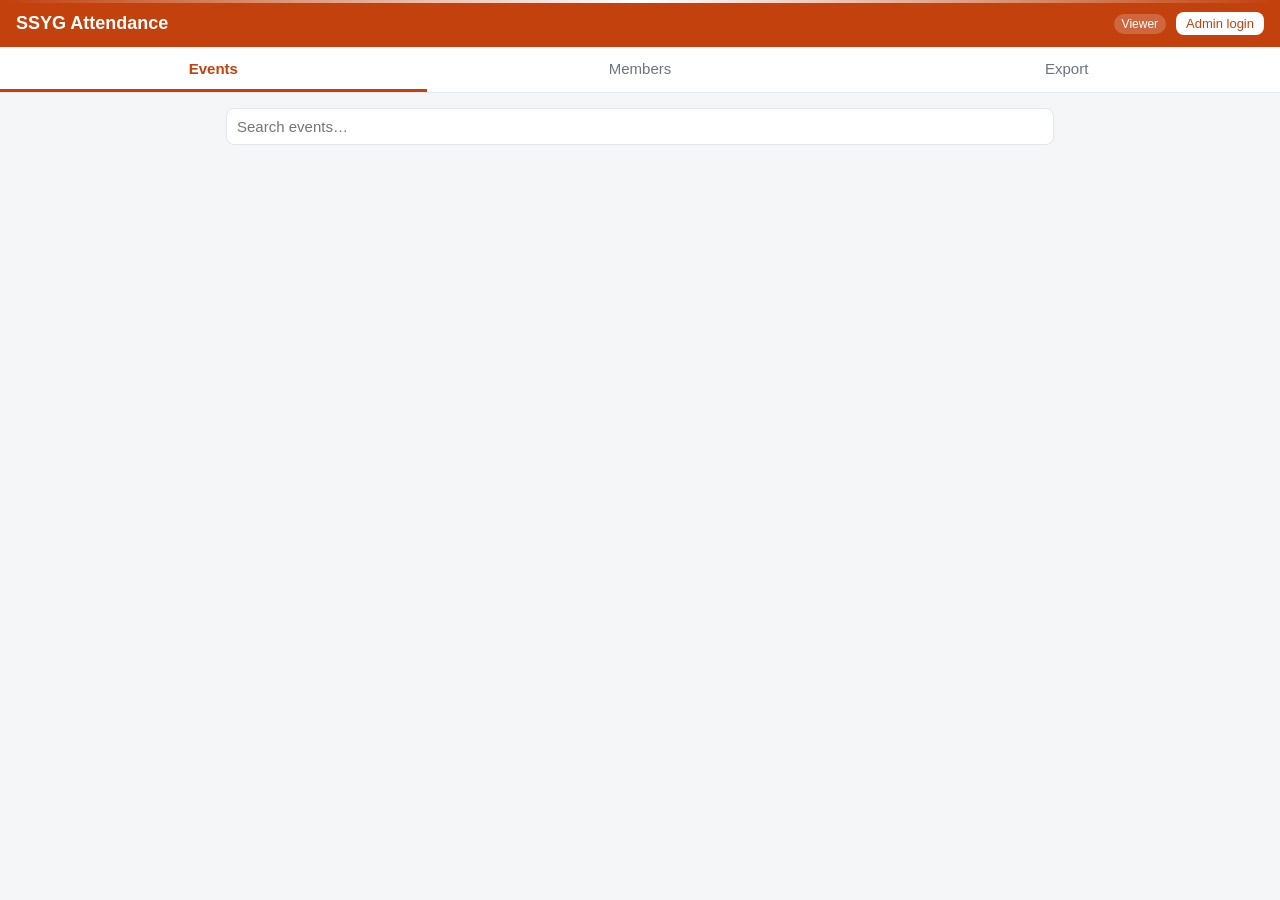
<file: Index.html>
<!DOCTYPE html>
<html>
<head>
<base target="_top">
<meta charset="utf-8">
<meta name="viewport" content="width=device-width, initial-scale=1">
<title>SSYG Attendance</title>
<style>
  :root {
    --bg: #f5f6f8; --card: #ffffff; --text: #1d2330; --muted: #6b7280; --line: #e3e6eb;
    --brand: #c2410c; --brand-soft: #fff1e8; --ok: #15803d; --ok-soft: #e8f6ee; --bad: #b91c1c; --bad-soft: #fdecec;
  }
  * { box-sizing: border-box; }
  body { margin: 0; font-family: -apple-system, BlinkMacSystemFont, "Segoe UI", Roboto, Arial, sans-serif;
         background: var(--bg); color: var(--text); font-size: 15px; }
  header { background: var(--brand); color: #fff; padding: 12px 16px; display: flex; align-items: center; gap: 10px;
           position: sticky; top: 0; z-index: 5; }
  header h1 { font-size: 18px; margin: 0; flex: 1; }
  .badge { font-size: 12px; background: rgba(255,255,255,.2); padding: 3px 8px; border-radius: 99px; }
  header button { background: #fff; color: var(--brand); border: 0; }
  nav { display: flex; background: var(--card); border-bottom: 1px solid var(--line); position: sticky; top: 48px; z-index: 4; }
  nav button { flex: 1; border: 0; background: none; padding: 12px; font-size: 15px; color: var(--muted);
               border-bottom: 3px solid transparent; border-radius: 0; }
  nav button.on { color: var(--brand); border-bottom-color: var(--brand); font-weight: 600; }
  main { max-width: 860px; margin: 0 auto; padding: 16px; }
  button { font: inherit; padding: 8px 14px; border-radius: 8px; border: 1px solid var(--line); background: var(--card);
           color: var(--text); cursor: pointer; }
  button.primary { background: var(--brand); color: #fff; border-color: var(--brand); }
  button.danger { color: var(--bad); border-color: #f3c4c4; }
  button.small { padding: 4px 10px; font-size: 13px; }
  button:disabled { opacity: .5; cursor: default; }
  input, textarea, select { font: inherit; padding: 9px 10px; border: 1px solid var(--line); border-radius: 8px;
                            width: 100%; background: #fff; color: var(--text); }
  textarea { min-height: 80px; resize: vertical; }
  label { display: block; font-size: 13px; color: var(--muted); margin: 10px 0 4px; }
  .row { display: flex; gap: 8px; align-items: center; flex-wrap: wrap; }
  .row > .grow { flex: 1; min-width: 160px; }
  .card { background: var(--card); border: 1px solid var(--line); border-radius: 12px; padding: 14px; margin-bottom: 10px; }
  .list-item { display: flex; gap: 12px; align-items: center; cursor: pointer; }
  .list-item:hover { border-color: #d0d4db; }
  .date-box { min-width: 54px; text-align: center; background: var(--brand-soft); color: var(--brand); border-radius: 10px; padding: 6px 4px; }
  .date-box .d { font-size: 20px; font-weight: 700; line-height: 1; }
  .date-box .m { font-size: 11px; text-transform: uppercase; }
  .muted { color: var(--muted); font-size: 13px; }
  .title { font-weight: 600; }
  .pill { font-size: 12px; padding: 2px 8px; border-radius: 99px; background: var(--ok-soft); color: var(--ok); white-space: nowrap; }
  .pill.off { background: var(--bad-soft); color: var(--bad); }
  .toolbar { display: flex; gap: 8px; margin-bottom: 12px; flex-wrap: wrap; }
  .toolbar input { flex: 1; min-width: 160px; }
  .member { display: flex; align-items: center; gap: 10px; padding: 10px 12px; border-bottom: 1px solid var(--line); }
  .member:last-child { border-bottom: 0; }
  .member .name { flex: 1; }
  .check { display: flex; align-items: center; gap: 10px; padding: 11px 12px; border-bottom: 1px solid var(--line); cursor: pointer; user-select: none; }
  .check:last-child { border-bottom: 0; }
  .check input { width: 20px; height: 20px; accent-color: var(--ok); }
  .check.on { background: var(--ok-soft); }
  .check .name { flex: 1; }
  .sticky-save { position: sticky; bottom: 0; background: var(--bg); padding: 10px 0; display: flex; gap: 8px; align-items: center; }
  .empty { text-align: center; color: var(--muted); padding: 30px 10px; }
  .hidden { display: none !important; }
  .table-wrap { overflow-x: auto; border: 1px solid var(--line); border-radius: 10px; background: #fff; }
  table { border-collapse: collapse; font-size: 13px; width: 100%; }
  th, td { border-bottom: 1px solid var(--line); padding: 6px 8px; text-align: left; white-space: nowrap; }
  th { background: #fafafa; position: sticky; top: 0; }
  td.P { color: var(--ok); font-weight: 600; } td.A { color: #c0c4cc; }
  .overlay { position: fixed; inset: 0; background: rgba(0,0,0,.4); display: flex; align-items: center; justify-content: center; z-index: 20; padding: 16px; }
  .modal { background: #fff; border-radius: 14px; padding: 18px; width: 100%; max-width: 440px; max-height: 90vh; overflow-y: auto; }
  .modal h2 { margin: 0 0 6px; font-size: 18px; }
  .modal .actions { display: flex; justify-content: flex-end; gap: 8px; margin-top: 16px; }
  #toast { position: fixed; bottom: 20px; left: 50%; transform: translateX(-50%); background: #1d2330; color: #fff;
           padding: 10px 16px; border-radius: 8px; z-index: 30; max-width: 90%; }
  #toast.err { background: var(--bad); }
  #loading { position: fixed; top: 0; left: 0; right: 0; height: 3px; background: linear-gradient(90deg, transparent, #fff, transparent);
             animation: slide 1s linear infinite; z-index: 40; }
  @keyframes slide { from { transform: translateX(-100%); } to { transform: translateX(100%); } }
  .back { margin-bottom: 12px; }
  .desc { white-space: pre-wrap; margin-top: 6px; }
</style>
</head>
<body>
<header>
  <h1 id="appTitle">SSYG Attendance</h1>
  <span class="badge" id="modeBadge">Viewer</span>
  <button class="small" id="authBtn">Admin login</button>
</header>
<div id="loading" class="hidden"></div>
<nav>
  <button data-tab="events" class="on">Events</button>
  <button data-tab="members">Members</button>
  <button data-tab="export">Export</button>
</nav>

<main>
  <!-- EVENTS LIST -->
  <section id="tab-events">
    <div class="toolbar">
      <input id="eventSearch" placeholder="Search events…">
      <button class="primary admin-only" id="newEventBtn">+ New event</button>
    </div>
    <div id="eventList"></div>
  </section>

  <!-- EVENT DETAIL -->
  <section id="tab-event" class="hidden">
    <button class="back small" id="backBtn">← All events</button>
    <div class="card">
      <div class="row">
        <div class="grow">
          <div class="muted" id="evDate"></div>
          <div class="title" style="font-size:18px" id="evName"></div>
        </div>
        <button class="small admin-only" id="editEventBtn">Edit</button>
        <button class="small danger admin-only" id="deleteEventBtn">Delete</button>
      </div>
      <div class="desc muted" id="evDesc"></div>
    </div>
    <div class="toolbar">
      <input id="attSearch" placeholder="Search members…">
      <button class="small admin-only" id="allBtn">Select all</button>
      <button class="small admin-only" id="noneBtn">Clear</button>
    </div>
    <div class="card" style="padding:0" id="attList"></div>
    <div class="sticky-save admin-only">
      <span class="muted" style="flex:1" id="attCount"></span>
      <button class="primary" id="saveAttBtn">Save attendance</button>
    </div>
    <div class="muted viewer-only" id="attCountView"></div>
  </section>

  <!-- MEMBERS -->
  <section id="tab-members" class="hidden">
    <div class="toolbar">
      <input id="memberSearch" placeholder="Search members…">
      <button class="primary admin-only" id="newMemberBtn">+ Add member</button>
      <button class="admin-only" id="bulkBtn">Add many</button>
    </div>
    <div class="row muted admin-only" style="margin-bottom:10px">
      <label style="margin:0;display:flex;gap:6px;align-items:center;color:inherit">
        <input type="checkbox" id="showRemoved" style="width:auto"> Show removed members
      </label>
    </div>
    <div class="muted" id="memberCount" style="margin-bottom:8px"></div>
    <div class="card" style="padding:0" id="memberList"></div>
  </section>

  <!-- EXPORT -->
  <section id="tab-export" class="hidden">
    <div class="card">
      <div class="title">Export attendance</div>
      <div class="row" style="margin-top:6px">
        <div class="grow"><label>From</label><input type="date" id="fromDate"></div>
        <div class="grow"><label>To</label><input type="date" id="toDate"></div>
      </div>
      <div class="row" style="margin-top:10px">
        <button class="small" data-range="month">This month</button>
        <button class="small" data-range="3m">Last 3 months</button>
        <button class="small" data-range="year">This year</button>
        <button class="small" data-range="all">All time</button>
      </div>
      <label style="display:flex;gap:6px;align-items:center">
        <input type="checkbox" id="incRemoved" style="width:auto"> Include removed members
      </label>
      <div class="row" style="margin-top:12px">
        <button class="primary" id="previewBtn">Show report</button>
        <button id="csvBtn" disabled>Download CSV (Excel)</button>
      </div>
    </div>
    <div class="muted" id="reportInfo" style="margin:8px 0"></div>
    <div class="table-wrap hidden" id="reportWrap"><table id="reportTable"></table></div>
  </section>
</main>

<div id="modalRoot"></div>
<div id="toast" class="hidden"></div>

<script>
(function () {
  var state = {
    token: null, isAdmin: false, members: [], events: [],
    tab: 'events', currentEvent: null, present: {}, dirty: false, report: null
  };

  /* ---------- helpers ---------- */
  var $ = function (id) { return document.getElementById(id); };
  function esc(s) {
    return String(s == null ? '' : s).replace(/[&<>"']/g, function (c) {
      return { '&': '&amp;', '<': '&lt;', '>': '&gt;', '"': '&quot;', "'": '&#39;' }[c];
    });
  }
  function store(k, v) {
    try { if (v === undefined) return sessionStorage.getItem(k); if (v === null) sessionStorage.removeItem(k); else sessionStorage.setItem(k, v); }
    catch (e) { return null; }
  }
  var pending = 0;
  function call(fn) {
    var args = Array.prototype.slice.call(arguments, 1);
    pending++; $('loading').classList.remove('hidden');
    return new Promise(function (resolve, reject) {
      var done = function () { if (--pending <= 0) { pending = 0; $('loading').classList.add('hidden'); } };
      google.script.run
        .withSuccessHandler(function (r) { done(); resolve(r); })
        .withFailureHandler(function (e) {
          done();
          var msg = (e && e.message) || String(e);
          if (msg.indexOf('SESSION_EXPIRED') >= 0) { setAdmin(null); msg = 'Admin session expired. Please log in again.'; }
          toast(msg, true); reject(e);
        })[fn].apply(null, args);
    });
  }
  var toastTimer;
  function toast(msg, isErr) {
    var t = $('toast'); t.textContent = msg; t.className = isErr ? 'err' : '';
    clearTimeout(toastTimer); toastTimer = setTimeout(function () { t.className = 'hidden'; }, isErr ? 5000 : 2500);
  }
  var MONTHS = ['Jan','Feb','Mar','Apr','May','Jun','Jul','Aug','Sep','Oct','Nov','Dec'];
  var DAYS = ['Sun','Mon','Tue','Wed','Thu','Fri','Sat'];
  function parseDate(s) { var p = String(s).split('-'); return new Date(+p[0], +p[1] - 1, +p[2]); }
  function fmtDate(s) {
    if (!s) return '';
    var d = parseDate(s); if (isNaN(d)) return s;
    return DAYS[d.getDay()] + ', ' + d.getDate() + ' ' + MONTHS[d.getMonth()] + ' ' + d.getFullYear();
  }
  function iso(d) { return d.getFullYear() + '-' + ('0' + (d.getMonth() + 1)).slice(-2) + '-' + ('0' + d.getDate()).slice(-2); }
  function activeMembers() { return state.members.filter(function (m) { return m.active; }).sort(byName); }
  function byName(a, b) { return a.name.localeCompare(b.name); }

  /* ---------- modal ---------- */
  function modal(html, onReady) {
    var root = $('modalRoot');
    root.innerHTML = '<div class="overlay"><div class="modal">' + html + '</div></div>';
    var ov = root.firstChild;
    ov.addEventListener('click', function (e) { if (e.target === ov) closeModal(); });
    root.querySelectorAll('[data-close]').forEach(function (b) { b.onclick = closeModal; });
    var first = root.querySelector('input, textarea'); if (first) first.focus();
    if (onReady) onReady(root);
  }
  function closeModal() { $('modalRoot').innerHTML = ''; }
  function confirmBox(title, text, okLabel) {
    return new Promise(function (resolve) {
      modal('<h2>' + esc(title) + '</h2><div class="muted">' + esc(text) + '</div>' +
        '<div class="actions"><button data-close>Cancel</button><button class="primary" id="cOk">' + esc(okLabel || 'OK') + '</button></div>',
        function () { $('cOk').onclick = function () { closeModal(); resolve(true); }; });
    });
  }

  /* ---------- auth ---------- */
  function setAdmin(token) {
    state.token = token; state.isAdmin = !!token;
    store('ssyg_token', token || null);
    document.body.classList.toggle('is-admin', state.isAdmin);
    $('modeBadge').textContent = state.isAdmin ? 'Admin' : 'Viewer';
    $('authBtn').textContent = state.isAdmin ? 'Log out' : 'Admin login';
    applyRoleVisibility(); render();
    if (started) load();
  }
  var started = false;
  function applyRoleVisibility() {
    document.querySelectorAll('.admin-only').forEach(function (el) { el.classList.toggle('hidden', !state.isAdmin); });
    document.querySelectorAll('.viewer-only').forEach(function (el) { el.classList.toggle('hidden', state.isAdmin); });
  }
  $('authBtn').onclick = function () {
    if (state.isAdmin) { call('logout', state.token); setAdmin(null); toast('Logged out'); return; }
    modal('<h2>Admin login</h2><div class="muted">Admins can add members, events and mark attendance.</div>' +
      '<form id="loginForm"><label>Password</label><input type="password" id="pw" autocomplete="current-password">' +
      '<div class="actions"><button type="button" data-close>Cancel</button><button class="primary" type="submit">Log in</button></div></form>',
      function () {
        $('loginForm').onsubmit = function (e) {
          e.preventDefault();
          call('login', $('pw').value).then(function (tok) { closeModal(); setAdmin(tok); toast('Logged in as admin'); });
        };
      });
  };

  /* ---------- tabs ---------- */
  document.querySelectorAll('nav button').forEach(function (b) {
    b.onclick = function () { if (leaveCheck()) showTab(b.getAttribute('data-tab')); };
  });
  function showTab(tab) {
    state.tab = tab;
    document.querySelectorAll('nav button').forEach(function (b) {
      var t = b.getAttribute('data-tab'); b.classList.toggle('on', t === tab || (tab === 'event' && t === 'events'));
    });
    ['events', 'event', 'members', 'export'].forEach(function (t) { $('tab-' + t).classList.toggle('hidden', t !== tab); });
    render(); window.scrollTo(0, 0);
  }
  function leaveCheck() {
    if (state.tab === 'event' && state.dirty && state.isAdmin) {
      if (!window.confirm('You have unsaved attendance. Leave without saving?')) return false;
    }
    state.dirty = false; return true;
  }

  function render() {
    if (state.tab === 'events') renderEvents();
    if (state.tab === 'event') renderEvent();
    if (state.tab === 'members') renderMembers();
  }

  /* ---------- data ---------- */
  function load() {
    return call('getAppData', state.token).then(function (d) {
      state.members = d.members; state.events = d.events;
      if (d.title) { $('appTitle').textContent = d.title; document.title = d.title; }
      render();
    });
  }

  /* ---------- events ---------- */
  $('eventSearch').oninput = renderEvents;
  function renderEvents() {
    var q = $('eventSearch').value.toLowerCase();
    var list = state.events.slice().sort(function (a, b) { return a.date < b.date ? 1 : a.date > b.date ? -1 : 0; })
      .filter(function (e) { return !q || (e.name + ' ' + e.description + ' ' + e.date).toLowerCase().indexOf(q) >= 0; });
    var total = activeMembers().length;
    if (!list.length) {
      $('eventList').innerHTML = '<div class="empty">' + (state.events.length ? 'No events match.' :
        'No events yet.' + (state.isAdmin ? ' Tap “+ New event” to create one.' : '')) + '</div>';
      return;
    }
    $('eventList').innerHTML = list.map(function (e) {
      var d = parseDate(e.date);
      return '<div class="card list-item" data-id="' + esc(e.id) + '">' +
        '<div class="date-box"><div class="d">' + (isNaN(d) ? '?' : d.getDate()) + '</div><div class="m">' +
        (isNaN(d) ? '' : MONTHS[d.getMonth()] + ' ' + String(d.getFullYear()).slice(-2)) + '</div></div>' +
        '<div style="flex:1;min-width:0"><div class="title">' + esc(e.name) + '</div>' +
        '<div class="muted" style="overflow:hidden;text-overflow:ellipsis;white-space:nowrap">' + esc(e.description || fmtDate(e.date)) + '</div></div>' +
        '<span class="pill">' + e.presentCount + ' present</span></div>';
    }).join('');
    $('eventList').querySelectorAll('.list-item').forEach(function (el) {
      el.onclick = function () { openEvent(el.getAttribute('data-id')); };
    });
  }

  function eventForm(ev) {
    ev = ev || { date: iso(new Date()), name: '', description: '' };
    modal('<h2>' + (ev.id ? 'Edit event' : 'New event') + '</h2><form id="evForm">' +
      '<label>Date</label><input type="date" id="fDate" required value="' + esc(ev.date) + '">' +
      '<label>Event name</label><input id="fName" required maxlength="120" value="' + esc(ev.name) + '" placeholder="e.g. Weekly sabha">' +
      '<label>Description (optional)</label><textarea id="fDesc" maxlength="1000">' + esc(ev.description) + '</textarea>' +
      '<div class="actions"><button type="button" data-close>Cancel</button><button class="primary" type="submit">Save</button></div></form>',
      function () {
        $('evForm').onsubmit = function (e) {
          e.preventDefault();
          var data = { id: ev.id, date: $('fDate').value, name: $('fName').value, description: $('fDesc').value };
          call('saveEvent', state.token, data).then(function (id) {
            closeModal(); toast('Event saved');
            return load().then(function () { if (!ev.id) openEvent(id); });
          });
        };
      });
  }
  $('newEventBtn').onclick = function () { eventForm(); };

  function openEvent(id) {
    var ev = state.events.filter(function (e) { return e.id === id; })[0];
    if (!ev) return;
    state.currentEvent = ev; state.present = {}; state.dirty = false;
    $('attSearch').value = '';
    showTab('event');
    $('attList').innerHTML = '<div class="empty">Loading…</div>';
    call('getEventAttendance', id).then(function (ids) {
      state.present = {}; ids.forEach(function (m) { state.present[m] = true; });
      renderEvent();
    });
  }
  $('backBtn').onclick = function () { if (leaveCheck()) showTab('events'); };
  $('editEventBtn').onclick = function () { eventForm(state.currentEvent); };
  $('deleteEventBtn').onclick = function () {
    var ev = state.currentEvent;
    confirmBox('Delete event?', 'This deletes “' + ev.name + '” and its attendance. This cannot be undone.', 'Delete').then(function () {
      call('deleteEvent', state.token, ev.id).then(function () { state.dirty = false; toast('Event deleted'); showTab('events'); load(); });
    });
  };
  $('attSearch').oninput = renderEvent;
  $('allBtn').onclick = function () { visibleAttMembers().forEach(function (m) { state.present[m.id] = true; }); state.dirty = true; renderEvent(); };
  $('noneBtn').onclick = function () { visibleAttMembers().forEach(function (m) { delete state.present[m.id]; }); state.dirty = true; renderEvent(); };

  function visibleAttMembers() {
    var q = $('attSearch').value.toLowerCase();
    // Active members, plus removed members who were present at this event (keeps history visible)
    var list = state.members.filter(function (m) { return m.active || state.present[m.id]; }).sort(byName);
    if (!state.isAdmin) list = list.filter(function (m) { return state.present[m.id]; });
    return list.filter(function (m) { return !q || m.name.toLowerCase().indexOf(q) >= 0; });
  }
  function renderEvent() {
    var ev = state.currentEvent; if (!ev) return;
    // refresh from latest data (after edit)
    ev = state.events.filter(function (e) { return e.id === ev.id; })[0] || ev; state.currentEvent = ev;
    $('evDate').textContent = fmtDate(ev.date);
    $('evName').textContent = ev.name;
    $('evDesc').textContent = ev.description || '';
    var list = visibleAttMembers();
    var count = Object.keys(state.present).length;
    var total = activeMembers().length;
    $('attCount').textContent = count + ' of ' + total + ' present' + (state.dirty ? ' · unsaved changes' : '');
    $('attCountView').textContent = count + ' of ' + total + ' members were present.';
    if (!list.length) {
      $('attList').innerHTML = '<div class="empty">' + (state.isAdmin ? (state.members.length ? 'No members match.' : 'Add members first in the Members tab.') : 'No attendance marked for this event yet.') + '</div>';
      return;
    }
    if (state.isAdmin) {
      $('attList').innerHTML = list.map(function (m) {
        var on = !!state.present[m.id];
        return '<label class="check' + (on ? ' on' : '') + '" data-id="' + esc(m.id) + '"><input type="checkbox"' + (on ? ' checked' : '') + '>' +
          '<span class="name">' + esc(m.name) + (m.active ? '' : ' <span class="pill off">removed</span>') + '</span>' +
          '<span class="muted">' + (on ? 'Present' : '') + '</span></label>';
      }).join('');
      $('attList').querySelectorAll('.check input').forEach(function (cb) {
        cb.onchange = function () {
          var id = cb.parentNode.getAttribute('data-id');
          if (cb.checked) state.present[id] = true; else delete state.present[id];
          state.dirty = true; renderEvent();
        };
      });
    } else {
      $('attList').innerHTML = list.map(function (m) {
        return '<div class="member"><span class="name">' + esc(m.name) + '</span><span class="pill">Present</span></div>';
      }).join('');
    }
  }
  $('saveAttBtn').onclick = function () {
    var ev = state.currentEvent; var ids = Object.keys(state.present);
    $('saveAttBtn').disabled = true;
    call('saveAttendance', state.token, ev.id, ids).then(function (n) {
      state.dirty = false; toast('Saved: ' + n + ' present'); renderEvent(); load();
    }).then(function () { $('saveAttBtn').disabled = false; }, function () { $('saveAttBtn').disabled = false; });
  };

  /* ---------- members ---------- */
  $('memberSearch').oninput = renderMembers;
  $('showRemoved').onchange = renderMembers;
  function renderMembers() {
    var q = $('memberSearch').value.toLowerCase();
    var showRemoved = state.isAdmin && $('showRemoved').checked;
    var list = state.members.filter(function (m) { return m.active || showRemoved; }).sort(byName)
      .filter(function (m) { return !q || (m.name + ' ' + m.phone + ' ' + m.email).toLowerCase().indexOf(q) >= 0; });
    $('memberCount').textContent = activeMembers().length + ' active members';
    if (!list.length) {
      $('memberList').innerHTML = '<div class="empty">' + (state.members.length ? 'No members match.' : 'No members yet.' + (state.isAdmin ? ' Add them with “+ Add member” or “Add many”.' : '')) + '</div>';
      return;
    }
    $('memberList').innerHTML = list.map(function (m) {
      var sub = [m.phone, state.isAdmin ? m.email : ''].filter(String).join(' · ');
      var btns = '';
      if (state.isAdmin) {
        btns = m.active
          ? '<button class="small" data-act="edit">Edit</button><button class="small danger" data-act="remove">Remove</button>'
          : '<button class="small" data-act="restore">Restore</button><button class="small danger" data-act="purge">Delete forever</button>';
      }
      return '<div class="member" data-id="' + esc(m.id) + '"><div class="name"><div>' + esc(m.name) +
        (m.active ? '' : ' <span class="pill off">removed</span>') + '</div>' +
        (sub ? '<div class="muted">' + esc(sub) + '</div>' : '') + '</div>' + btns + '</div>';
    }).join('');
    $('memberList').querySelectorAll('button[data-act]').forEach(function (b) {
      b.onclick = function () {
        var id = b.closest('.member').getAttribute('data-id');
        var m = state.members.filter(function (x) { return x.id === id; })[0];
        var act = b.getAttribute('data-act');
        if (act === 'edit') memberForm(m);
        if (act === 'remove') confirmBox('Remove ' + m.name + '?', 'They will no longer appear when marking attendance. Their past attendance is kept, and you can restore them later.', 'Remove')
          .then(function () { call('removeMember', state.token, id, false).then(function () { toast('Member removed'); load(); }); });
        if (act === 'restore') call('restoreMember', state.token, id).then(function () { toast('Member restored'); load(); });
        if (act === 'purge') confirmBox('Delete ' + m.name + ' forever?', 'This also deletes all their past attendance. This cannot be undone.', 'Delete forever')
          .then(function () { call('removeMember', state.token, id, true).then(function () { toast('Member deleted'); load(); }); });
      };
    });
  }
  function memberForm(m) {
    m = m || { name: '', phone: '', email: '', notes: '' };
    modal('<h2>' + (m.id ? 'Edit member' : 'Add member') + '</h2><form id="mForm">' +
      '<label>Name</label><input id="mName" required maxlength="100" value="' + esc(m.name) + '">' +
      '<label>Phone (optional)</label><input id="mPhone" maxlength="30" value="' + esc(m.phone) + '">' +
      '<label>Email (optional)</label><input id="mEmail" type="email" maxlength="100" value="' + esc(m.email) + '">' +
      '<label>Notes (optional)</label><textarea id="mNotes" maxlength="500">' + esc(m.notes) + '</textarea>' +
      '<div class="actions"><button type="button" data-close>Cancel</button><button class="primary" type="submit">Save</button></div></form>',
      function () {
        $('mForm').onsubmit = function (e) {
          e.preventDefault();
          call('saveMember', state.token, { id: m.id, name: $('mName').value, phone: $('mPhone').value, email: $('mEmail').value, notes: $('mNotes').value, active: true })
            .then(function () { closeModal(); toast('Member saved'); load(); });
        };
      });
  }
  $('newMemberBtn').onclick = function () { memberForm(); };
  $('bulkBtn').onclick = function () {
    modal('<h2>Add many members</h2><div class="muted">One member per line. You can add a phone after a comma, e.g. <b>Ravi Patel, 9876543210</b>. Names that already exist are skipped.</div>' +
      '<form id="bForm"><textarea id="bText" style="min-height:200px;margin-top:10px"></textarea>' +
      '<div class="actions"><button type="button" data-close>Cancel</button><button class="primary" type="submit">Add</button></div></form>',
      function () {
        $('bForm').onsubmit = function (e) {
          e.preventDefault();
          call('addMembersBulk', state.token, $('bText').value).then(function (n) { closeModal(); toast(n + ' member(s) added'); load(); });
        };
      });
  };

  /* ---------- export ---------- */
  document.querySelectorAll('[data-range]').forEach(function (b) {
    b.onclick = function () {
      var now = new Date(), r = b.getAttribute('data-range'), from = '', to = '';
      if (r === 'month') { from = iso(new Date(now.getFullYear(), now.getMonth(), 1)); to = iso(new Date(now.getFullYear(), now.getMonth() + 1, 0)); }
      if (r === '3m') { from = iso(new Date(now.getFullYear(), now.getMonth() - 3, now.getDate())); to = iso(now); }
      if (r === 'year') { from = now.getFullYear() + '-01-01'; to = now.getFullYear() + '-12-31'; }
      $('fromDate').value = from; $('toDate').value = to;
      runReport();
    };
  });
  $('previewBtn').onclick = runReport;
  function runReport() {
    var from = $('fromDate').value, to = $('toDate').value;
    if (from && to && from > to) { toast('“From” date is after “To” date', true); return; }
    call('getAttendanceReport', from, to, $('incRemoved').checked, state.token).then(function (rep) {
      state.report = { rows: rep.rows, from: from, to: to };
      $('reportInfo').textContent = rep.eventCount + ' event(s), ' + rep.memberCount + ' member(s)' +
        (from || to ? ' · ' + (from ? fmtDate(from) : 'start') + ' to ' + (to ? fmtDate(to) : 'today') : ' · all time');
      $('csvBtn').disabled = !rep.eventCount;
      $('reportWrap').classList.toggle('hidden', !rep.eventCount);
      if (!rep.eventCount) { $('reportTable').innerHTML = ''; return; }
      var rows = rep.rows;
      $('reportTable').innerHTML = '<thead><tr>' + rows[0].map(function (h) { return '<th>' + esc(h) + '</th>'; }).join('') + '</tr></thead><tbody>' +
        rows.slice(1).map(function (r) {
          return '<tr>' + r.map(function (c) { return '<td class="' + (c === 'P' || c === 'A' ? c : '') + '">' + esc(c) + '</td>'; }).join('') + '</tr>';
        }).join('') + '</tbody>';
    });
  }
  $('csvBtn').onclick = function () {
    var r = state.report; if (!r) return;
    var csv = r.rows.map(function (row) {
      return row.map(function (c) { c = String(c == null ? '' : c); return /[",\n]/.test(c) ? '"' + c.replace(/"/g, '""') + '"' : c; }).join(',');
    }).join('\r\n');
    var blob = new Blob(['﻿' + csv], { type: 'text/csv;charset=utf-8' });
    var a = document.createElement('a');
    a.href = URL.createObjectURL(blob);
    a.download = 'attendance_' + (r.from || 'start') + '_to_' + (r.to || 'today') + '.csv';
    document.body.appendChild(a); a.click(); a.remove();
    setTimeout(function () { URL.revokeObjectURL(a.href); }, 2000);
  };

  /* ---------- start ---------- */
  applyRoleVisibility();
  var saved = store('ssyg_token');
  if (saved) {
    call('checkSession', saved).then(function (ok) { if (ok) { setAdmin(saved); load(); } else store('ssyg_token', null); });
  }
  load().then(function () { started = true; }, function () { started = true; });
})();
</script>
</body>
</html>
</file>
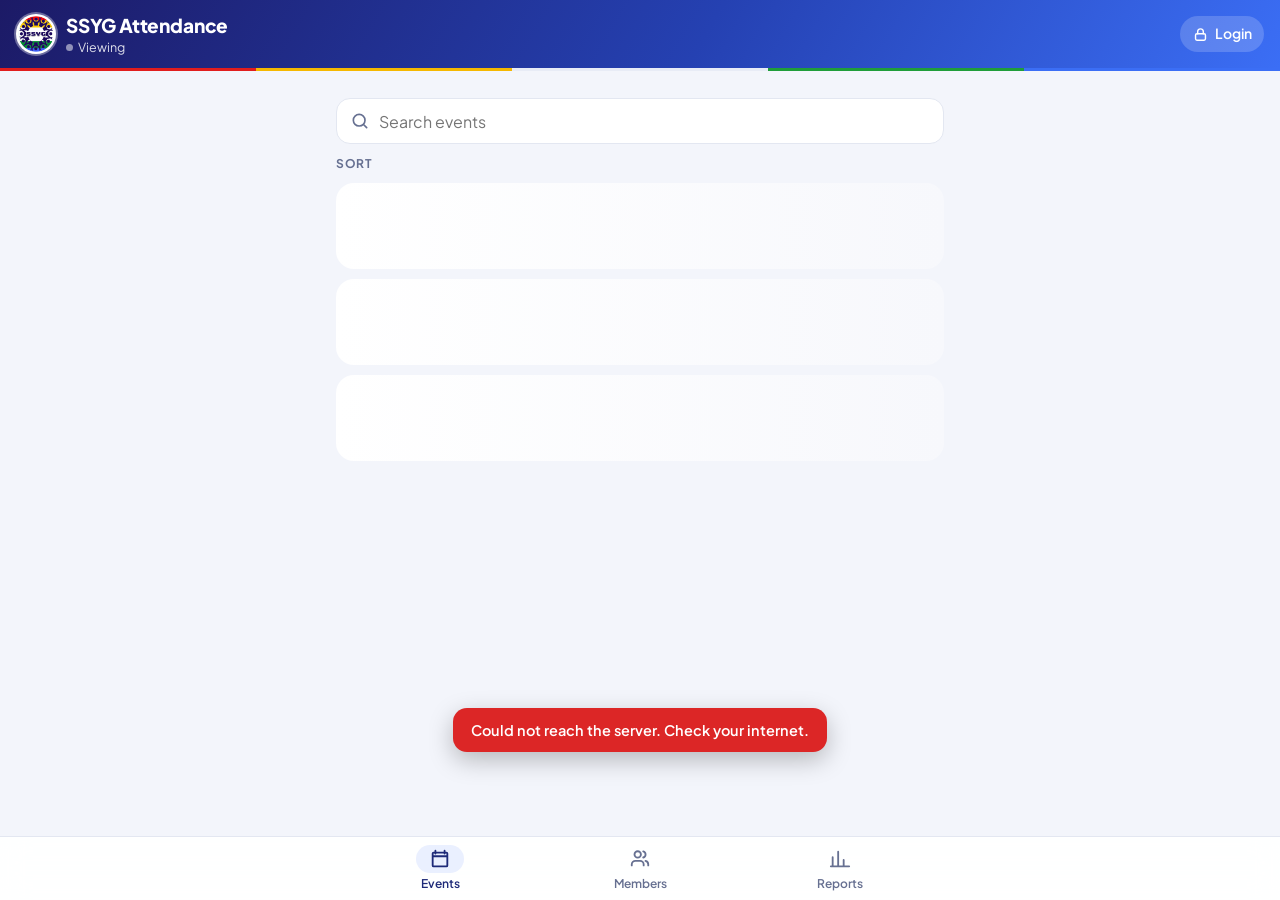
<file: web/index.html>
<!DOCTYPE html>
<html lang="en">
<head>
<meta charset="utf-8">
<meta name="viewport" content="width=device-width, initial-scale=1, viewport-fit=cover">
<meta name="theme-color" content="#1c1a66" media="(prefers-color-scheme: light)">
<meta name="theme-color" content="#0d1120" media="(prefers-color-scheme: dark)">
<meta name="apple-mobile-web-app-capable" content="yes">
<meta name="mobile-web-app-capable" content="yes">
<meta name="apple-mobile-web-app-status-bar-style" content="default">
<meta name="apple-mobile-web-app-title" content="SSYG">
<meta name="description" content="SSYG attendance: events, members and reports">
<title>SSYG Attendance</title>
<link rel="manifest" href="manifest.json">
<link rel="icon" href="logo.png" type="image/png">
<link rel="apple-touch-icon" href="apple-touch-icon.png">
<link rel="preconnect" href="https://fonts.googleapis.com">
<link rel="preconnect" href="https://fonts.gstatic.com" crossorigin>
<link href="https://fonts.googleapis.com/css2?family=Plus+Jakarta+Sans:wght@400;500;600;700;800&display=swap" rel="stylesheet">
<link rel="stylesheet" href="styles.css">
</head>
<body>
<div id="loading" class="loading hidden"></div>

<header class="appbar">
  <button class="icon-btn hidden" id="backBtn" aria-label="Back"></button>
  <img class="logo" id="logo" src="logo.png" alt="SSYG logo" width="40" height="40">
  <div class="appbar-title">
    <div class="brand" id="appTitle">SSYG Attendance</div>
    <div class="appbar-sub" id="appSub">Viewing</div>
  </div>
  <button class="role-btn" id="authBtn"></button>
</header>

<main id="main">
  <!-- EVENTS -->
  <section class="view" id="view-events">
    <div class="stats" id="stats"></div>
    <div class="search"><span class="search-ico"></span><input id="eventSearch" type="search" placeholder="Search events" autocomplete="off"></div>
    <div class="chips cat-filter hidden" id="eventCats"></div>
    <div class="sort-row"><span>Sort</span><div class="chips sort" id="eventSort"></div></div>
    <div id="eventList"></div>
  </section>

  <!-- EVENT DETAIL -->
  <section class="view hidden" id="view-event">
    <div class="hero">
      <div class="hero-top">
        <div class="hero-tags"><div class="hero-date" id="evDate"></div><span class="cat-tag big hidden" id="evCat"></span></div>
        <button class="chip-btn admin-only" id="editEventBtn">Edit</button>
      </div>
      <h1 class="hero-name" id="evName"></h1>
      <p class="hero-desc" id="evDesc"></p>
      <div class="hero-count">
        <div><span class="big" id="evPresent">0</span><span class="of" id="evOf"></span></div>
        <div class="bar"><span id="evBar"></span></div>
      </div>
    </div>
    <div class="search"><span class="search-ico"></span><input id="attSearch" type="search" placeholder="Search members" autocomplete="off"></div>
    <div class="seg admin-only" id="attFilter">
      <button data-f="all" class="on">All</button>
      <button data-f="present">Present</button>
      <button data-f="absent">Absent</button>
    </div>
    <div class="list" id="attList"></div>
    <div class="spacer-actions admin-only"></div>
  </section>

  <!-- MEMBERS -->
  <section class="view hidden" id="view-members">
    <div class="row-between">
      <div class="section-title" id="memberCount">Members</div>
      <button class="chip-btn admin-only" id="bulkBtn">Paste list</button>
    </div>
    <div class="search"><span class="search-ico"></span><input id="memberSearch" type="search" placeholder="Search members" autocomplete="off"></div>
    <div class="sort-row"><span>Sort</span><div class="chips sort" id="memberSort"></div></div>
    <div class="list" id="memberList"></div>
    <div class="admin-only removed-toggle">
      <button class="link-btn" id="showRemovedBtn"></button>
    </div>
    <div class="list hidden" id="removedList"></div>
  </section>

  <!-- REPORTS -->
  <section class="view hidden" id="view-reports">
    <div class="card">
      <div class="card-title">Attendance report</div>
      <div class="chips" id="rangeChips">
        <button data-range="month">This month</button>
        <button data-range="last">Last month</button>
        <button data-range="3m">3 months</button>
        <button data-range="year">This year</button>
        <button data-range="all" class="on">All time</button>
      </div>
      <div class="two">
        <label class="field"><span>From</span><input type="date" id="fromDate"></label>
        <label class="field"><span>To</span><input type="date" id="toDate"></label>
      </div>
      <div class="field-label hidden" id="repCatLabel">Category</div>
      <div class="chips hidden" id="repCats"></div>
      <label class="switch-row"><span>Include removed members</span><input type="checkbox" id="incRemoved" class="switch"></label>
      <button class="btn primary block" id="previewBtn">Show report</button>
    </div>
    <div id="reportOut" class="hidden">
      <div class="stats" id="reportStats"></div>
      <div class="row-between">
        <div class="section-title">By member</div>
        <button class="chip-btn" id="tableBtn">Full table</button>
      </div>
      <div class="list" id="reportList"></div>
      <div class="table-wrap hidden" id="reportTableWrap"><table id="reportTable"></table></div>
      <div class="spacer-actions"></div>
    </div>
  </section>
</main>

<!-- Bottom action bar (marking attendance / downloading) -->
<div class="actionbar hidden" id="actionbar"></div>

<button class="fab hidden" id="fab" aria-label="Add"></button>

<nav class="tabbar" id="tabbar">
  <button data-tab="events" class="on"><span class="ti" data-icon="calendar"></span><span>Events</span></button>
  <button data-tab="members"><span class="ti" data-icon="users"></span><span>Members</span></button>
  <button data-tab="reports"><span class="ti" data-icon="chart"></span><span>Reports</span></button>
</nav>

<div id="sheetRoot"></div>
<div id="toast" class="toast hidden"></div>

<script src="config.js"></script>
<script src="app.js"></script>
</body>
</html>
</file>
<file: web/styles.css>
:root {
  --brand: #2541b2;
  --brand-2: #3b6ef5;
  --brand-soft: #eaf0ff;
  --brand-ink: #1e2a78;
  --bg: #f3f5fb;
  --surface: #ffffff;
  --surface-2: #f7f8fc;
  --text: #141a33;
  --muted: #667091;
  --line: #e3e7f1;
  --ok: #16a34a;
  --ok-soft: #e7f7ed;
  --bad: #dc2626;
  --bad-soft: #fdecec;
  --shadow: 0 1px 2px rgba(20, 26, 51, .05), 0 4px 16px rgba(20, 26, 51, .06);
  --radius: 18px;
  --tabbar-h: 64px;
  --safe-b: env(safe-area-inset-bottom, 0px);
  --safe-t: env(safe-area-inset-top, 0px);
  color-scheme: light;
}
@media (prefers-color-scheme: dark) {
  :root {
    --brand: #6b8cff;
    --brand-2: #8aa4ff;
    --brand-soft: #1b2350;
    --brand-ink: #b9c8ff;
    --bg: #0d1120;
    --surface: #161b2e;
    --surface-2: #1d2339;
    --text: #eef1fb;
    --muted: #98a1c0;
    --line: #283050;
    --ok: #22c55e;
    --ok-soft: #12301e;
    --bad: #f87171;
    --bad-soft: #3a1717;
    --shadow: 0 1px 2px rgba(0, 0, 0, .3);
    color-scheme: dark;
  }
}

* { box-sizing: border-box; -webkit-tap-highlight-color: transparent; }
html, body { margin: 0; }
body {
  font-family: "Plus Jakarta Sans", -apple-system, BlinkMacSystemFont, "Segoe UI", Roboto, sans-serif;
  background: var(--bg);
  color: var(--text);
  font-size: 16px;
  line-height: 1.4;
  -webkit-font-smoothing: antialiased;
  overscroll-behavior-y: none;
}
button { font: inherit; color: inherit; cursor: pointer; border: 0; background: none; padding: 0; }
input, textarea { font: inherit; color: var(--text); }
.hidden { display: none !important; }
svg { display: block; }

/* ---------- top app bar ---------- */
.appbar {
  position: sticky; top: 0; z-index: 10;
  display: flex; align-items: center; gap: 10px;
  padding: calc(12px + var(--safe-t)) 16px 12px;
  background: linear-gradient(120deg, #1c1a66 0%, #2541b2 55%, #3b6ef5 100%);
  color: #fff;
}
.appbar-title { flex: 1; min-width: 0; }
.logo { flex: none; width: 40px; height: 40px; border-radius: 50%; background: #fff; padding: 2px; box-shadow: 0 0 0 2px rgba(255, 255, 255, .35); }
.brand { font-weight: 800; font-size: 19px; letter-spacing: -.01em; white-space: nowrap; overflow: hidden; text-overflow: ellipsis; }
.appbar-sub { font-size: 12.5px; opacity: .85; display: flex; align-items: center; gap: 5px; }
.appbar-sub .dot { width: 7px; height: 7px; border-radius: 50%; background: #fff; opacity: .6; }
.appbar-sub.admin .dot { background: #86efac; opacity: 1; }
.icon-btn { width: 40px; height: 40px; border-radius: 12px; display: grid; place-items: center; margin-left: -8px; }
.icon-btn:active { background: rgba(255, 255, 255, .15); }
.role-btn {
  display: flex; align-items: center; gap: 6px;
  background: rgba(255, 255, 255, .18); color: #fff;
  padding: 8px 12px; border-radius: 999px; font-size: 14px; font-weight: 600;
}
.role-btn:active { background: rgba(255, 255, 255, .28); }

.loading {
  position: fixed; top: 0; left: 0; right: 0; height: 3px; z-index: 50; overflow: hidden;
}
.loading::after {
  content: ""; position: absolute; inset: 0; width: 40%;
  background: #fff; opacity: .9; border-radius: 3px;
  animation: load 1s ease-in-out infinite;
}
@keyframes load { from { transform: translateX(-100%); } to { transform: translateX(260%); } }

/* ---------- layout ---------- */
main {
  max-width: 640px; margin: 0 auto;
  padding: 16px 16px calc(var(--tabbar-h) + var(--safe-b) + 96px);
}
.view { animation: fade .18s ease; }
@keyframes fade { from { opacity: 0; transform: translateY(4px); } to { opacity: 1; transform: none; } }
.row-between { display: flex; align-items: center; justify-content: space-between; gap: 10px; margin: 18px 2px 10px; }
.section-title { font-size: 13px; font-weight: 700; color: var(--muted); text-transform: uppercase; letter-spacing: .06em; }
.month-title { font-size: 13px; font-weight: 700; color: var(--muted); text-transform: uppercase; letter-spacing: .06em; margin: 20px 4px 8px; }
.spacer-actions { height: 70px; }

/* ---------- stats ---------- */
.stats { display: grid; grid-template-columns: repeat(3, 1fr); gap: 10px; margin-bottom: 14px; }
.stat { background: var(--surface); border-radius: 16px; padding: 12px; box-shadow: var(--shadow); }
.stat .v { font-size: 22px; font-weight: 800; letter-spacing: -.02em; }
.stat .l { font-size: 12px; color: var(--muted); margin-top: 2px; }
.stat.accent { background: var(--brand-soft); }
.stat.accent .v { color: var(--brand-ink); }

/* ---------- search ---------- */
.search { position: relative; margin-bottom: 12px; }
.search input {
  width: 100%; height: 46px; border-radius: 14px; border: 1px solid var(--line);
  background: var(--surface); padding: 0 14px 0 42px; font-size: 16px; outline: none;
  -webkit-appearance: none; appearance: none;
}
.search input:focus { border-color: var(--brand); box-shadow: 0 0 0 3px var(--brand-soft); }
.search-ico { position: absolute; left: 14px; top: 13px; color: var(--muted); pointer-events: none; }

/* ---------- event cards ---------- */
.ev-card {
  display: flex; gap: 14px; align-items: center; width: 100%; text-align: left;
  background: var(--surface); border-radius: var(--radius); padding: 14px; margin-bottom: 10px;
  box-shadow: var(--shadow); transition: transform .1s;
}
.ev-card:active { transform: scale(.985); }
.dtile {
  flex: none; width: 54px; height: 58px; border-radius: 14px;
  background: var(--brand-soft); color: var(--brand-ink);
  display: flex; flex-direction: column; align-items: center; justify-content: center;
}
.dtile .d { font-size: 22px; font-weight: 800; line-height: 1; }
.dtile .w { font-size: 11px; font-weight: 700; text-transform: uppercase; margin-top: 3px; letter-spacing: .04em; }
.ev-body { flex: 1; min-width: 0; }
.ev-name { font-weight: 700; font-size: 16px; white-space: nowrap; overflow: hidden; text-overflow: ellipsis; }
.ev-desc { color: var(--muted); font-size: 13.5px; white-space: nowrap; overflow: hidden; text-overflow: ellipsis; margin-top: 1px; }
.ev-meta { display: flex; align-items: center; gap: 8px; margin-top: 8px; font-size: 12.5px; color: var(--muted); font-weight: 600; }
.bar { flex: 1; height: 6px; border-radius: 6px; background: var(--line); overflow: hidden; }
.bar span { display: block; height: 100%; background: var(--ok); border-radius: 6px; transition: width .25s ease; }
.chev { color: var(--muted); flex: none; }

/* ---------- event hero ---------- */
.hero {
  background: var(--surface); border-radius: 22px; padding: 18px; margin-bottom: 14px; box-shadow: var(--shadow);
}
.hero-top { display: flex; align-items: center; justify-content: space-between; gap: 8px; }
.hero-date { font-size: 13px; font-weight: 700; color: var(--brand-ink); background: var(--brand-soft); padding: 5px 10px; border-radius: 999px; }
.hero-name { font-size: 24px; line-height: 1.2; margin: 12px 0 4px; letter-spacing: -.02em; }
.hero-desc { margin: 0; color: var(--muted); white-space: pre-wrap; font-size: 14.5px; }
.hero-desc:empty { display: none; }
.hero-count { margin-top: 14px; display: flex; align-items: center; gap: 14px; }
.hero-count .big { font-size: 30px; font-weight: 800; color: var(--ok); letter-spacing: -.02em; }
.hero-count .of { font-size: 14px; color: var(--muted); font-weight: 600; margin-left: 4px; }
.hero-count .bar { height: 8px; }

/* ---------- segmented ---------- */
.seg { display: flex; background: var(--surface-2); border: 1px solid var(--line); border-radius: 14px; padding: 4px; margin-bottom: 12px; }
.seg button { flex: 1; height: 38px; border-radius: 10px; font-size: 14px; font-weight: 600; color: var(--muted); }
.seg button.on { background: var(--surface); color: var(--text); box-shadow: var(--shadow); }

/* ---------- lists ---------- */
.list { background: var(--surface); border-radius: var(--radius); box-shadow: var(--shadow); overflow: hidden; }
.list:empty { display: none; }
.item {
  display: flex; align-items: center; gap: 12px; width: 100%; text-align: left;
  min-height: 64px; padding: 10px 14px; border-bottom: 1px solid var(--line);
}
.item:last-child { border-bottom: 0; }
button.item:active { background: var(--surface-2); }
.avatar {
  flex: none; width: 40px; height: 40px; border-radius: 50%;
  display: grid; place-items: center; font-weight: 700; font-size: 14px; color: #fff;
}
.item-body { flex: 1; min-width: 0; }
.item-name { font-weight: 600; white-space: nowrap; overflow: hidden; text-overflow: ellipsis; }
.item-sub { font-size: 13px; color: var(--muted); white-space: nowrap; overflow: hidden; text-overflow: ellipsis; }
.tag { font-size: 11.5px; font-weight: 700; padding: 3px 8px; border-radius: 999px; background: var(--ok-soft); color: var(--ok); white-space: nowrap; }
.tag.off { background: var(--bad-soft); color: var(--bad); }
.tag.muted { background: var(--surface-2); color: var(--muted); }

/* attendance toggle rows */
.mark { transition: background .15s; }
.mark.on { background: var(--ok-soft); }
.tick {
  flex: none; width: 30px; height: 30px; border-radius: 50%;
  border: 2px solid var(--line); display: grid; place-items: center; color: transparent;
  transition: all .15s;
}
.mark.on .tick { background: var(--ok); border-color: var(--ok); color: #fff; transform: scale(1.05); }

.empty { text-align: center; color: var(--muted); padding: 48px 20px; }
.empty .em-ico { width: 56px; height: 56px; border-radius: 18px; background: var(--brand-soft); color: var(--brand-ink); display: grid; place-items: center; margin: 0 auto 12px; }
.empty b { display: block; color: var(--text); font-size: 17px; margin-bottom: 4px; }

.removed-toggle { text-align: center; margin: 18px 0 10px; }
.link-btn { color: var(--brand-ink); font-weight: 600; font-size: 14px; padding: 8px 12px; }

/* ---------- cards / forms ---------- */
.card { background: var(--surface); border-radius: var(--radius); padding: 16px; box-shadow: var(--shadow); }
.card-title { font-weight: 800; font-size: 18px; margin-bottom: 12px; }
.chips { display: flex; gap: 8px; overflow-x: auto; margin: 0 -16px 14px; padding: 0 16px; scrollbar-width: none; }
.chips::-webkit-scrollbar { display: none; }
.chips button {
  flex: none; height: 36px; padding: 0 14px; border-radius: 999px; font-size: 14px; font-weight: 600;
  background: var(--surface-2); border: 1px solid var(--line); color: var(--text);
}
.chips button.on { background: var(--brand); border-color: var(--brand); color: #fff; }
.two { display: grid; grid-template-columns: 1fr 1fr; gap: 10px; }
.field { display: block; margin-bottom: 12px; }
.field > span { display: block; font-size: 13px; font-weight: 600; color: var(--muted); margin: 0 0 6px 2px; }
.field input, .field textarea {
  width: 100%; min-height: 48px; border-radius: 12px; border: 1px solid var(--line);
  background: var(--surface-2); padding: 12px; font-size: 16px; outline: none;
  -webkit-appearance: none; appearance: none;
}
.field input[type=date] { min-width: 0; }
.field textarea { min-height: 96px; resize: vertical; }
.field input:focus, .field textarea:focus { border-color: var(--brand); box-shadow: 0 0 0 3px var(--brand-soft); background: var(--surface); }
.hint { font-size: 13px; color: var(--muted); margin: -4px 2px 12px; }

.switch-row { display: flex; align-items: center; justify-content: space-between; gap: 12px; padding: 6px 2px 14px; font-weight: 500; }
.switch { -webkit-appearance: none; appearance: none; width: 50px; height: 30px; border-radius: 999px; background: var(--line); position: relative; transition: background .2s; flex: none; cursor: pointer; }
.switch::after { content: ""; position: absolute; top: 3px; left: 3px; width: 24px; height: 24px; border-radius: 50%; background: #fff; box-shadow: 0 1px 3px rgba(0,0,0,.25); transition: transform .2s; }
.switch:checked { background: var(--ok); }
.switch:checked::after { transform: translateX(20px); }

.btn {
  height: 50px; padding: 0 20px; border-radius: 14px; font-weight: 700; font-size: 16px;
  background: var(--surface-2); border: 1px solid var(--line);
  display: inline-flex; align-items: center; justify-content: center; gap: 8px;
}
.btn:active { transform: scale(.98); }
.btn.primary { background: var(--brand); border-color: var(--brand); color: #fff; }
.btn.ok { background: var(--ok); border-color: var(--ok); color: #fff; }
.btn.danger { color: var(--bad); background: var(--bad-soft); border-color: transparent; }
.btn.block { width: 100%; }
.btn:disabled { opacity: .5; }
.chip-btn { font-size: 13.5px; font-weight: 700; color: var(--brand-ink); background: var(--brand-soft); padding: 7px 12px; border-radius: 999px; }

/* ---------- report ---------- */
.pct { font-weight: 800; font-size: 15px; min-width: 46px; text-align: right; }
.pct.good { color: var(--ok); } .pct.mid { color: #d97706; } .pct.low { color: var(--bad); }
.mini-bar { height: 5px; margin-top: 6px; }
.table-wrap { overflow: auto; max-height: 70vh; background: var(--surface); border-radius: var(--radius); box-shadow: var(--shadow); }
table { border-collapse: collapse; font-size: 13px; }
th, td { padding: 9px 10px; border-bottom: 1px solid var(--line); text-align: center; white-space: nowrap; }
th { position: sticky; top: 0; background: var(--surface-2); font-weight: 700; z-index: 1; }
th:first-child, td:first-child { position: sticky; left: 0; background: var(--surface); text-align: left; z-index: 2; font-weight: 600; }
th:first-child { background: var(--surface-2); z-index: 3; }
td.P { color: var(--ok); font-weight: 800; } td.A { color: var(--muted); opacity: .5; }

/* ---------- bottom tab bar ---------- */
.tabbar {
  position: fixed; left: 0; right: 0; bottom: 0; z-index: 20;
  display: flex; justify-content: center;
  height: calc(var(--tabbar-h) + var(--safe-b)); padding-bottom: var(--safe-b);
  background: color-mix(in srgb, var(--surface) 92%, transparent);
  backdrop-filter: blur(14px); -webkit-backdrop-filter: blur(14px);
  border-top: 1px solid var(--line);
}
.tabbar button {
  flex: 1; max-width: 200px; display: flex; flex-direction: column; align-items: center; justify-content: center; gap: 3px;
  font-size: 12px; font-weight: 600; color: var(--muted);
}
.tabbar button .ti { width: 48px; height: 28px; border-radius: 999px; display: grid; place-items: center; transition: background .15s; }
.tabbar button.on { color: var(--brand-ink); }
.tabbar button.on .ti { background: var(--brand-soft); }

/* ---------- action bar (replaces tab bar while marking) ---------- */
.actionbar {
  position: fixed; left: 0; right: 0; bottom: 0; z-index: 21;
  padding: 12px 16px calc(12px + var(--safe-b));
  background: color-mix(in srgb, var(--surface) 94%, transparent);
  backdrop-filter: blur(14px); -webkit-backdrop-filter: blur(14px);
  border-top: 1px solid var(--line);
}
.actionbar-inner { max-width: 640px; margin: 0 auto; display: flex; gap: 10px; align-items: center; }
.actionbar .info { flex: 1; min-width: 0; }
.actionbar .info b { font-size: 17px; }
.actionbar .info div { font-size: 12.5px; color: var(--muted); }
.actionbar .info .unsaved { color: #d97706; font-weight: 700; }
.actionbar .btn { height: 48px; }
.actionbar .more { width: 48px; padding: 0; }

/* ---------- FAB ---------- */
.fab {
  position: fixed; z-index: 19; right: max(16px, calc(50% - 304px));
  bottom: calc(var(--tabbar-h) + var(--safe-b) + 16px);
  height: 56px; padding: 0 20px 0 16px; border-radius: 18px;
  background: var(--brand); color: #fff; font-weight: 700; font-size: 15px;
  display: flex; align-items: center; gap: 8px;
  box-shadow: 0 6px 20px rgba(37, 65, 178, .35);
}
.fab:active { transform: scale(.96); }

/* ---------- bottom sheet ---------- */
.overlay {
  position: fixed; inset: 0; z-index: 40; background: rgba(8, 10, 25, .45);
  display: flex; align-items: flex-end; justify-content: center;
  animation: ov .2s ease;
}
@keyframes ov { from { background: rgba(8, 10, 25, 0); } }
.sheet {
  width: 100%; max-width: 560px; max-height: 92vh; overflow-y: auto;
  background: var(--surface); border-radius: 24px 24px 0 0;
  padding: 8px 18px calc(18px + var(--safe-b));
  animation: up .25s cubic-bezier(.2, .9, .3, 1);
}
@keyframes up { from { transform: translateY(100%); } }
.grabber { width: 40px; height: 5px; border-radius: 5px; background: var(--line); margin: 4px auto 14px; }
.sheet h2 { margin: 0 0 4px; font-size: 21px; letter-spacing: -.01em; }
.sheet .sub { color: var(--muted); font-size: 14.5px; margin: 0 0 16px; }
.sheet-actions { display: flex; gap: 10px; margin-top: 8px; }
.sheet-actions .btn { flex: 1; }
.menu-item { display: flex; align-items: center; gap: 12px; width: 100%; padding: 14px 4px; font-size: 16px; font-weight: 600; border-bottom: 1px solid var(--line); text-align: left; }
.menu-item:last-child { border-bottom: 0; }
.menu-item.danger { color: var(--bad); }
@media (min-width: 700px) {
  .overlay { align-items: center; }
  .sheet { border-radius: 24px; padding-bottom: 20px; animation: pop .2s ease; }
  .grabber { display: none; }
  @keyframes pop { from { transform: scale(.96); opacity: 0; } }
}

/* ---------- toast ---------- */
.toast {
  position: fixed; left: 50%; transform: translateX(-50%); z-index: 60;
  bottom: calc(var(--tabbar-h) + var(--safe-b) + 84px);
  background: #141a33; color: #fff; padding: 12px 18px; border-radius: 14px; font-size: 14.5px; font-weight: 600;
  box-shadow: 0 8px 24px rgba(0, 0, 0, .25); max-width: calc(100% - 32px); width: max-content;
  animation: toast .2s ease;
}
.toast.err { background: var(--bad); }
@keyframes toast { from { opacity: 0; transform: translate(-50%, 8px); } }

/* ---------- skeleton ---------- */
.skel { height: 86px; border-radius: var(--radius); margin-bottom: 10px; background: linear-gradient(90deg, var(--surface) 0%, var(--surface-2) 50%, var(--surface) 100%); background-size: 200% 100%; animation: sk 1.2s infinite; }
@keyframes sk { from { background-position: 200% 0; } to { background-position: -200% 0; } }

/* ---------- small phones ---------- */
@media (max-width: 360px) {
  .stat .v { font-size: 19px; }
  .hero-name { font-size: 21px; }
  .two { grid-template-columns: 1fr; }
}

/* date inputs have a wide intrinsic size on mobile browsers; keep them inside the grid */
.two > .field { min-width: 0; }
.field input[type=date] { display: block; width: 100%; max-width: 100%; min-width: 0; }
.field input[type=date]::-webkit-date-and-time-value { text-align: left; }

/* rainbow strip under the app bar, from the SSYG logo */
.appbar::after {
  content: ""; position: absolute; left: 0; right: 0; bottom: -3px; height: 3px;
  background: linear-gradient(90deg, #e11d1d 0 20%, #f5b800 20% 40%, #e8ecf6 40% 60%, #1f9d3a 60% 80%, #3b6ef5 80% 100%);
}
@media (prefers-color-scheme: dark) { .stat.accent .v { color: var(--brand-ink); } }

/* ---------- categories ---------- */
.cat-tag { display: inline-block; font-size: 11px; font-weight: 700; letter-spacing: .02em; color: var(--brand-ink); background: var(--brand-soft); padding: 2px 8px; border-radius: 999px; margin-bottom: 4px; max-width: 100%; overflow: hidden; text-overflow: ellipsis; white-space: nowrap; }
.cat-tag.big { font-size: 13px; padding: 5px 10px; margin: 0; }
.hero-tags { display: flex; flex-wrap: wrap; gap: 6px; min-width: 0; }
.cat-filter { margin: 0 -16px 4px; }
.cat-pick { margin: -4px -18px 14px; padding: 0 18px; }
.cat-pick button { height: 32px; font-size: 13px; }
.field-label { font-size: 13px; font-weight: 600; color: var(--muted); margin: 0 0 6px 2px; }

/* ---------- sorting / member detail ---------- */
.sort-row { display: flex; align-items: center; gap: 8px; margin: 2px 0 10px; }
.sort-row > span { font-size: 12px; font-weight: 700; color: var(--muted); text-transform: uppercase; letter-spacing: .06em; flex: none; }
.chips.sort { margin: 0 -16px 0 0; padding: 0 16px 0 0; flex: 1; min-width: 0; }
.chips.sort button { height: 32px; font-size: 13px; padding: 0 12px; }
.count-pill { flex: none; min-width: 52px; text-align: center; background: var(--brand-soft); color: var(--brand-ink); border-radius: 12px; padding: 5px 8px; line-height: 1.1; }
.count-pill b { display: block; font-size: 18px; font-weight: 800; }
.count-pill span { font-size: 10.5px; font-weight: 700; text-transform: uppercase; letter-spacing: .04em; }
.md-head { display: flex; align-items: center; gap: 12px; }
.md-head .avatar { width: 52px; height: 52px; font-size: 18px; }
.md-list { max-height: 44vh; overflow-y: auto; box-shadow: none; border: 1px solid var(--line); }
.dtile.sm { width: 44px; height: 46px; border-radius: 12px; }
.dtile.sm .d { font-size: 18px; }
.dtile.sm .w { font-size: 10px; }
</file>
